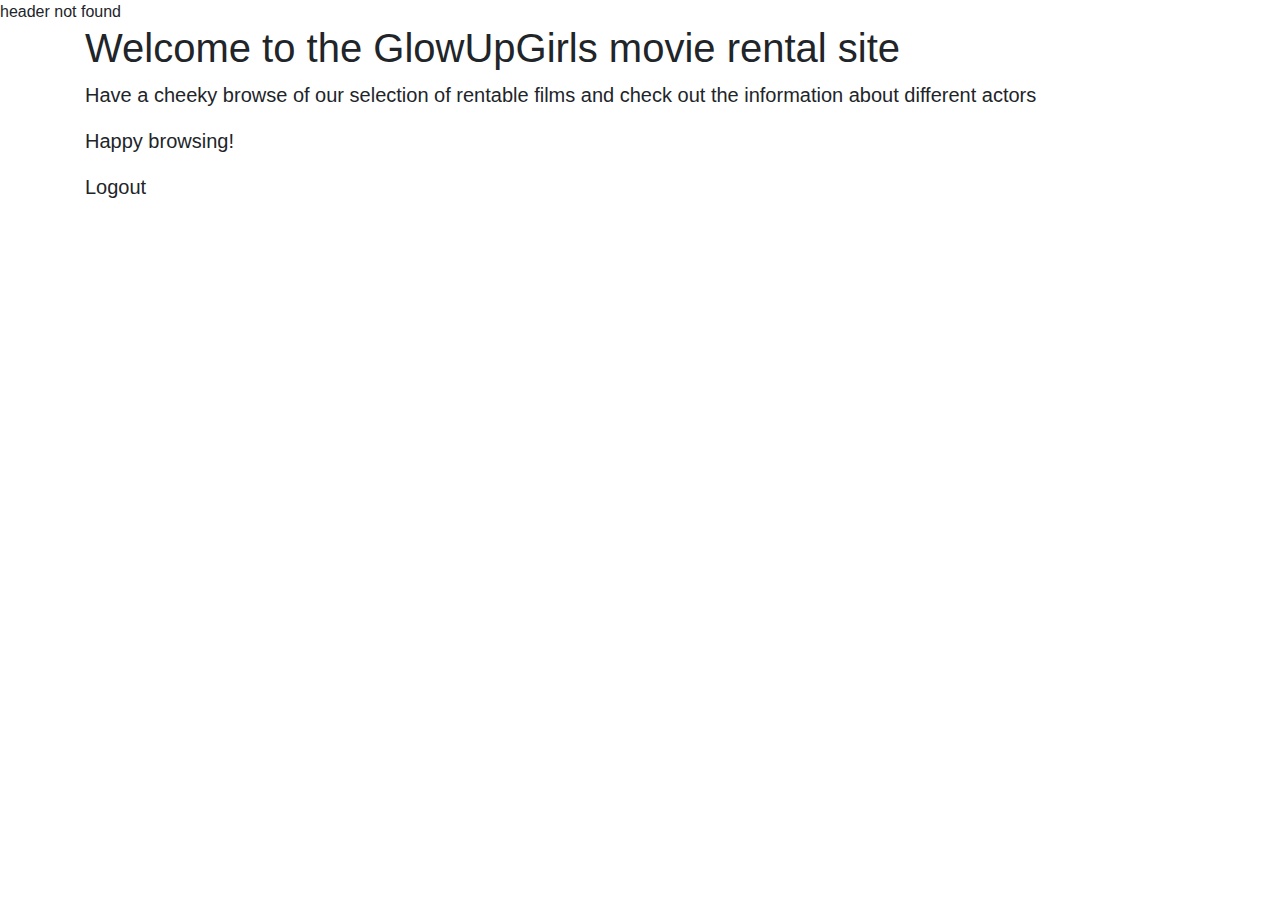
<file: src/main/resources/templates/index.html>
<!DOCTYPE html>
<html lang="en" xmlns:th="http://www.thymeleaf.org" xmlns:sec="http://www.thymeleaf.org/extras/spring-security">
<head>
    <meta charset="UTF-8">
    <meta name="viewport" content="width=device-width, initial-scale=1, shrink-to-fit=no">
    <title>HomePage</title>
    <link rel="stylesheet" href="https://stackpath.bootstrapcdn.com/bootstrap/4.3.1/css/bootstrap.min.css" integrity="sha384-ggOyR0iXCbMQv3Xipma34MD+dH/1fQ784/j6cY/iJTQUOhcWr7x9JvoRxT2MZw1T" crossorigin="anonymous">
    <link rel="stylesheet" th:href="@{/css/headerStyles.css}">
    <link rel="stylesheet" th:href="@{/css/style.css}">
</head>
<body>
<div th:include="fragments/header :: header"> header not found</div>

<div class="site-wrapper">
    <div class="site-wrapper-inner">
        <div class="container">
            <div class="inner cover">
                <h1 class="cover-heading">Welcome to the GlowUpGirls movie rental site</h1>
                <p class="lead">Have a cheeky browse of our selection of rentable films and check out the information about different actors</p>
                <p class="lead">Happy browsing!</p>
                <p class="lead">
                    <a th:href="@{/logout}" class="">Logout</a>
                </p>
            </div>
        </div>
    </div>
</div>

<div th:include="fragments/footer"></div>

</body>
</html>
</file>
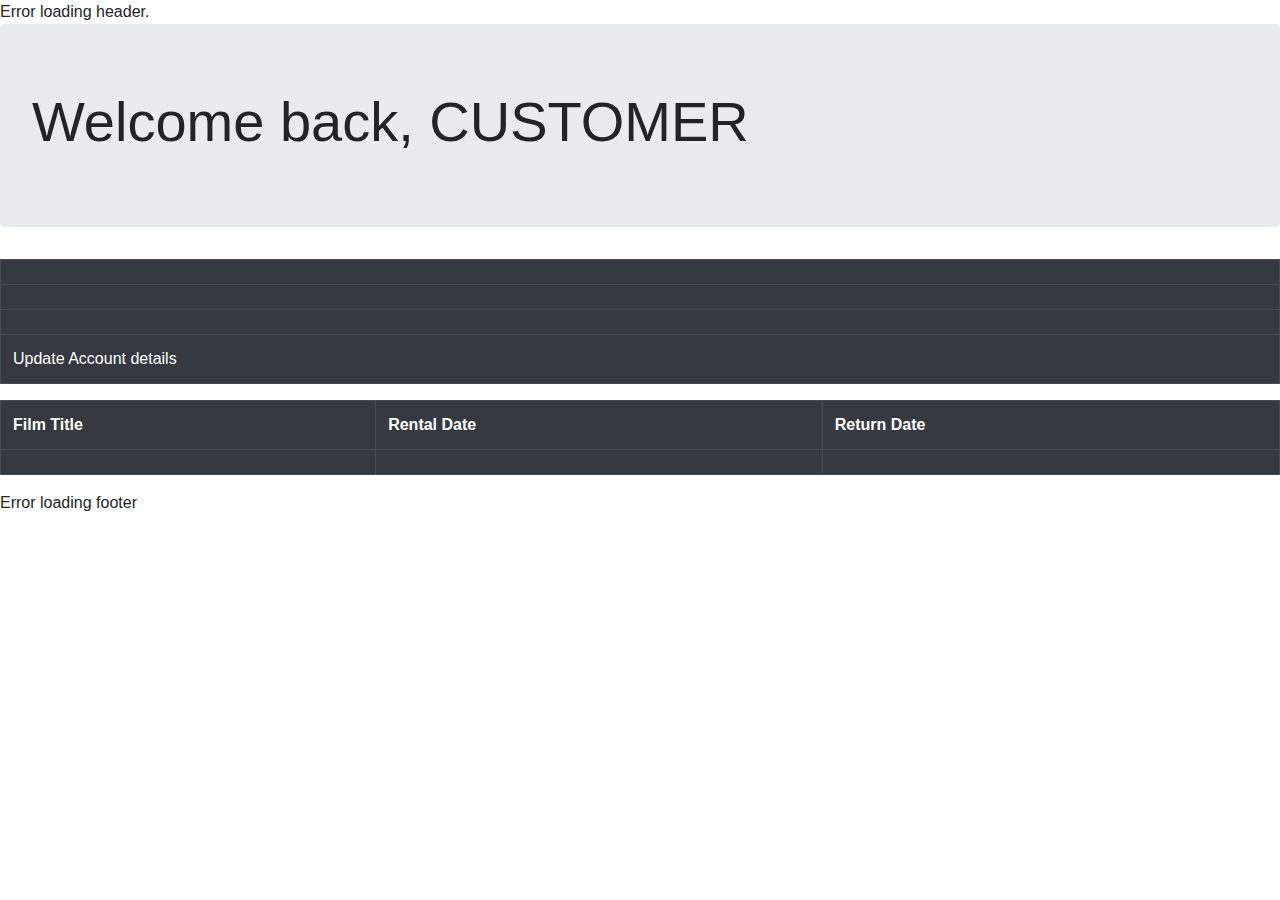
<file: src/main/resources/templates/account.html>
<!DOCTYPE html>
<html lang="en" xmlns:th="http://www.thymeleaf.org">
<head>
    <meta charset="UTF-8">
    <title>Title</title>
    <link rel="stylesheet" href="https://stackpath.bootstrapcdn.com/bootstrap/4.3.1/css/bootstrap.min.css" integrity="sha384-ggOyR0iXCbMQv3Xipma34MD+dH/1fQ784/j6cY/iJTQUOhcWr7x9JvoRxT2MZw1T" crossorigin="anonymous">
    <link rel="stylesheet" th:href="@{/css/headerStyles.css}">
    <link rel="stylesheet" th:href="@{/css/style.css}">
</head>
<body>
<div th:include="fragments/header :: header">Error loading header.</div>
<div class="site-wrapper">
    <div class="site-wrapper-inner">
        <div class="content">
            <div class="jumbotron">
                <h1 class="display-4" th:text="${user != null} ? ${'Welcome back, ' + (user.getFirstName().concat(' ' + user.getLastName()).toUpperCase())} : 'Welcome back, CUSTOMER'">Welcome back, CUSTOMER </h1>
            </div>
            <table class="table table-dark table-bordered">
                <tr>
                    <td  th:text="${user != null} ? ${user.getFirstName()} : 'N/A'"></td>
                </tr>
                <tr>
                    <td th:text="${user != null} ? ${user.getLastName()} : 'N/A'"></td>
                </tr>
                <tr>
                    <td th:text="${user != null} ? ${user.getEmail()} : 'N/A'"></td>
                </tr>
                <tr>
                    <td><a th:href="@{update-customer}">Update Account details</a></td>
                </tr>
            </table>
            <form class="form-group" name="orders">
                <table class="table table-dark table-bordered">
                    <tr>
                        <th>Film Title</th>
                        <th>Rental Date</th>
                        <th>Return Date</th>
                    </tr>
                    <tr th:each="rental: ${rentals}">
                        <td th:text="${rental.getFilm().getTitle()}"></td>
                        <td th:text="${rental.getRental().getRentalDate()}"></td>
                        <td th:text="${rental.getRental().getReturnDate()}"></td>
                    </tr>
                </table>
            </form>
        </div>
    </div>
</div>
<div th:include="fragments/footer :: footer">Error loading footer</div>
</body>
</html>
</file>
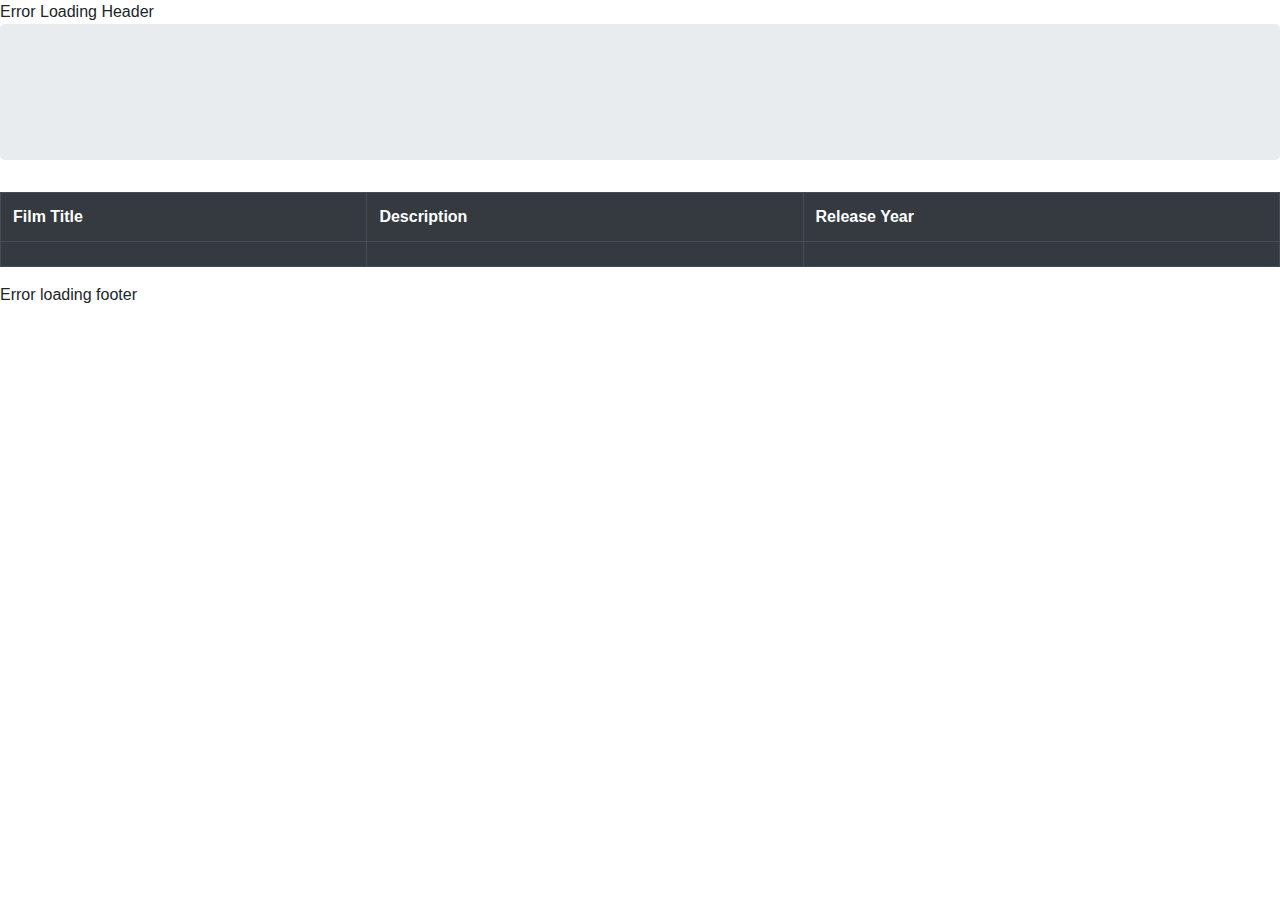
<file: src/main/resources/templates/actor.html>
<!DOCTYPE html>
<html lang="en" xmlns:th="http://www.thymeleaf.org">
<head>
    <meta charset="UTF-8">
    <title>Title</title>
    <link rel="stylesheet" href="https://stackpath.bootstrapcdn.com/bootstrap/4.3.1/css/bootstrap.min.css" integrity="sha384-ggOyR0iXCbMQv3Xipma34MD+dH/1fQ784/j6cY/iJTQUOhcWr7x9JvoRxT2MZw1T" crossorigin="anonymous">
    <link rel="stylesheet" th:href="@{/css/headerStyles.css}">
    <link rel="stylesheet" th:href="@{/css/style.css}">
</head>
<body>
<div th:include="fragments/header :: header">Error Loading Header</div>
<div class="site-wrapper">
    <div class="site-wrapper-inner">
        <div class="jumbotron">
            <h1 class="display-4" th:text="${actor.getFirstName().substring(0,1).concat(actor.getFirstName().substring(1).toLowerCase() + ' ' + actor.getLastName().substring(0,1) + actor.getLastName().substring(1).toLowerCase())}"> </h1>
        </div>
        <div class="actor-film-table">
            <table class="table table-dark table-bordered">
                <tr>
                    <th>Film Title</th>
                    <th>Description</th>
                    <th>Release Year</th>
                </tr>
                <tr th:each="film: ${films}">
                    <td>
                        <a th:href="@{/{id}(id=${film.filmId})}" th:text="${film.title}"></a>
                    </td>
                    <td th:text="${film.getDescription()}"></td>
                    <td th:text="${film.getReleaseYear()}"></td>
                </tr>
            </table>
        </div>
    </div>
</div>
<div th:include="fragments/footer :: footer">Error loading footer</div>
</body>
</html>
</file>
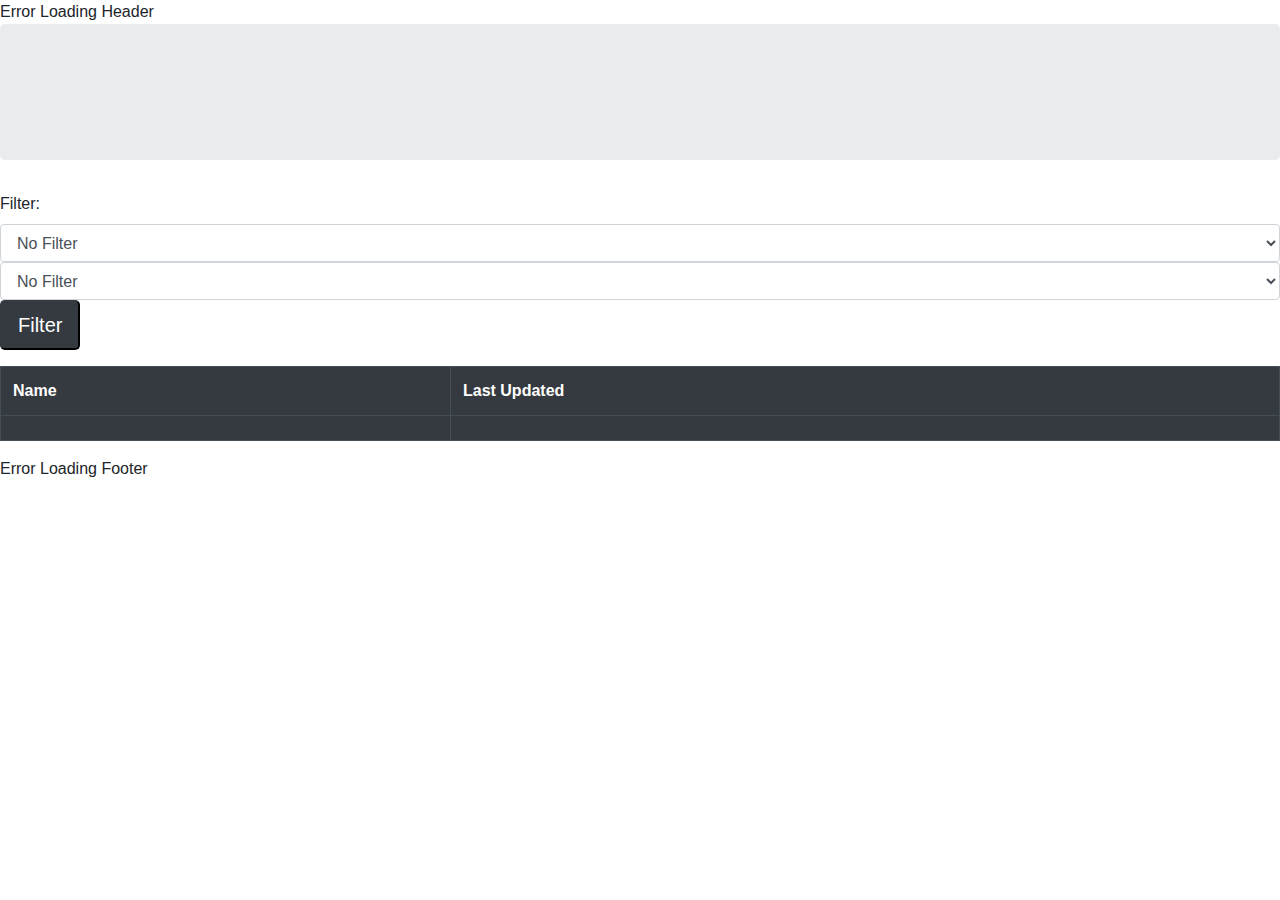
<file: src/main/resources/templates/actors.html>
<!DOCTYPE html>
<html lang="en" xmlns:th="http://www.thymeleaf.org">
<head>
    <meta charset="UTF-8">
    <title>Title</title>
    <link rel="stylesheet" href="https://stackpath.bootstrapcdn.com/bootstrap/4.3.1/css/bootstrap.min.css" integrity="sha384-ggOyR0iXCbMQv3Xipma34MD+dH/1fQ784/j6cY/iJTQUOhcWr7x9JvoRxT2MZw1T" crossorigin="anonymous">
    <link rel="stylesheet" th:href="@{/css/headerStyles.css}">
    <link rel="stylesheet" th:href="@{/css/style.css}">
</head>
<body>
<div th:include="fragments/header :: header">Error Loading Header</div>
<div class="site-wrapper">
    <div class="site-wrapper-inner">
        <div class="jumbotron">
            <h1 class="display-4" th:text="Actors"> </h1>
        </div>
        <div class="filter">
            <form class="form-group" action="/actors">
                <label>Filter:</label>
                <select class="form-control" name="filter">
                    <option>No Filter</option>
                    <option th:each="actor: ${allActors}" th:text="${actor.getFirstName()}">
                </select>
                <select class="form-control" name="filter2">
                    <option>No Filter</option>
                    <option th:each="actor: ${allActors}" th:text="${actor.getLastName()}">
                </select>
                <input class="btn-dark btn-lg" type="submit" value="Filter">
            </form>
        </div>
        <div class="actor-table">
            <table class="table table-dark table-bordered">
                <tr>
                    <th>Name</th>
                    <th>Last Updated</th>
                </tr>
                <tr th:each="actor: ${actors}">
                    <td >
                        <a th:text="${actor.getFirstName().substring(0,1).concat(actor.getFirstName().substring(1).toLowerCase() + ' ' + actor.getLastName().substring(0,1) + actor.getLastName().substring(1).toLowerCase())}" th:href="@{/actors/{id}(id=${actor.actorId})}"></a>
                    </td>
                    <td th:text="${actor.getLastUpdate()}"></td>
                </tr>
            </table>
        </div>
    </div>
</div>
<div th:include="fragments/footer :: footer">Error Loading Footer</div>
</body>
</html>
</file>
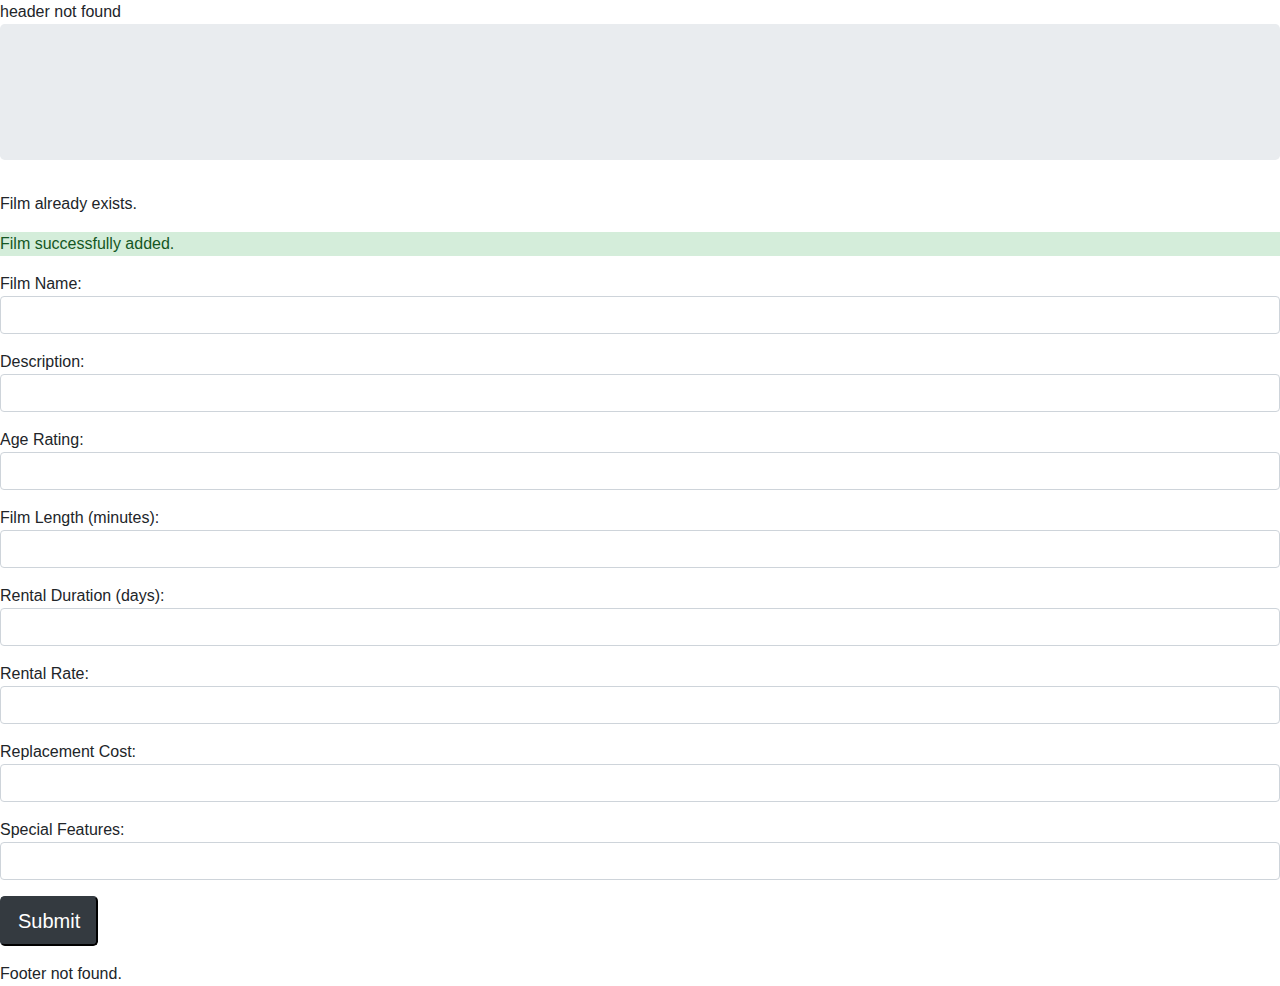
<file: src/main/resources/templates/addfilm.html>
<!DOCTYPE html>
<html lang="en" xmlns:th="http://www.thymeleaf.org" xmlns:sec="http://www.thymeleaf.org/extras/spring-security">
<head>
    <meta charset="UTF-8">
    <meta name="viewport" content="width=device-width, initial-scale=1, shrink-to-fit=no">
    <title>Add New Film</title>
    <link rel="stylesheet" href="https://stackpath.bootstrapcdn.com/bootstrap/4.3.1/css/bootstrap.min.css" integrity="sha384-ggOyR0iXCbMQv3Xipma34MD+dH/1fQ784/j6cY/iJTQUOhcWr7x9JvoRxT2MZw1T" crossorigin="anonymous">
    <link rel="stylesheet" th:href="@{/css/headerStyles.css}">
    <link rel="stylesheet" th:href="@{/css/style.css}">
</head>
<body>
<div th:include="fragments/header :: header">header not found</div>
<div class="site-wrapper">
    <div class="site-wrapper-inner">
        <div class="content">
            <div class="jumbotron">
                <h1 class="display-4" th:text="'Add New Film'"></h1>
            </div>
            <p th:if="${error}" class="error">Film already exists.</p>
            <p th:if="${passed}" class="alert-success">Film successfully added.</p>
            <form class="form-group" action="#" th:action="@{/addfilm}" th:object="${film}" method="post">
                <p>Film Name: <input type="text" th:field="*{title}" class="form-control"></p>
                <p>Description: <input type="text" th:field="*{description}" class="form-control"></p>
                <p>Age Rating: <input type="text" th:field="*{rating}" class="form-control"></p>
<!--                <p>Release Date: <input type="date" th:value="*{releaseYear}" th:field="*{releaseYear}" class="form-control"></p>-->
                <p>Film Length (minutes): <input type="text" th:field="*{length}" class="form-control"></p>
                <p>Rental Duration (days): <input type="text" th:field="*{rentalDuration}" class="form-control"></p>
                <p>Rental Rate: <input type="text" th:field="*{rentalRate}" class="form-control"></p>
                <p>Replacement Cost: <input type="text" th:field="*{replacementCost}" class="form-control"></p>
                <p>Special Features: <input type="text" th:field="*{specialFeatures}" class="form-control"></p>
                <input class="btn-dark btn-lg" type="submit" value="Submit">
            </form>
        </div>
    </div>
</div>
<div th:include="fragments/footer :: footer">Footer not found.</div>
</body>
</html>
</file>
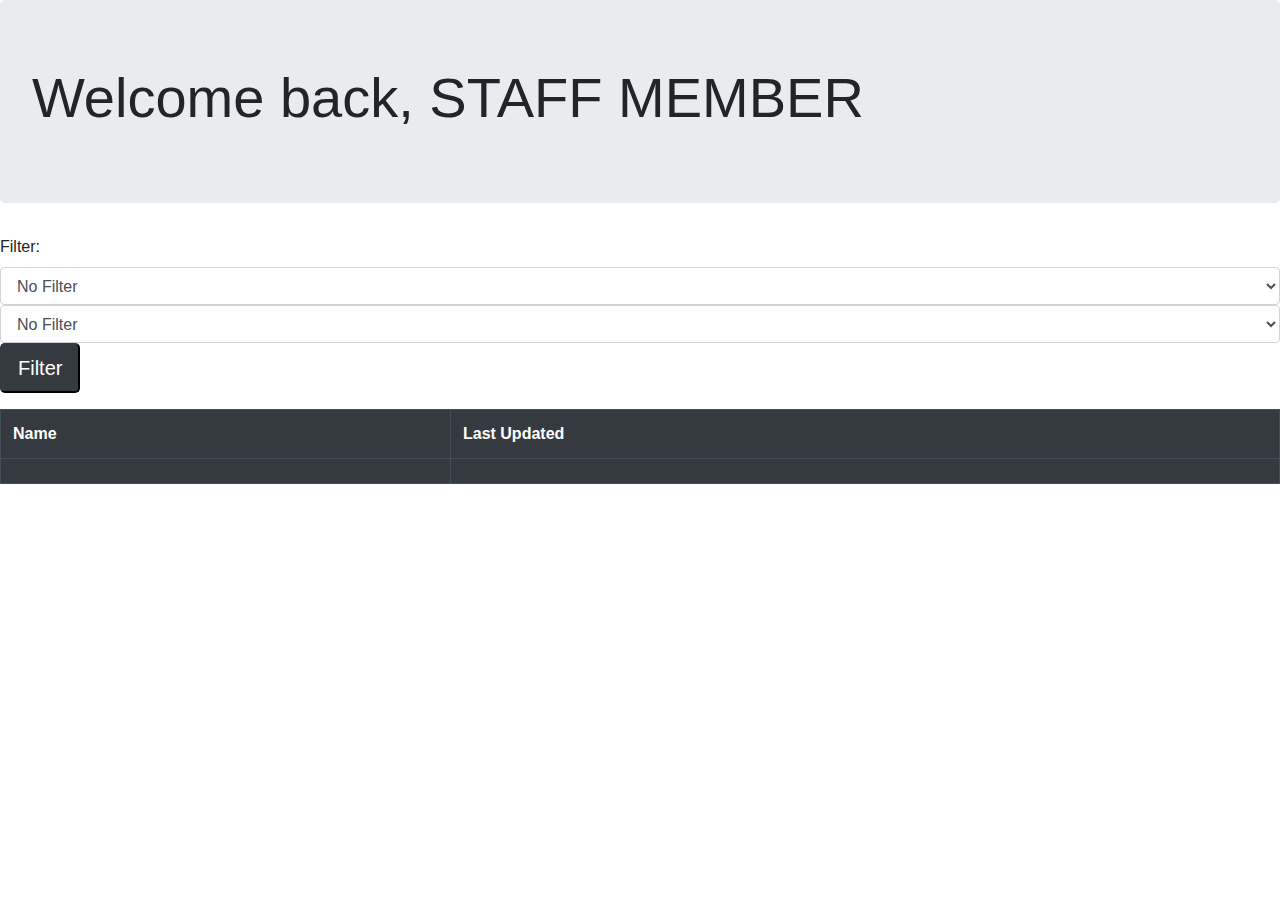
<file: src/main/resources/templates/admin.html>
<!DOCTYPE html>
<html lang="en" xmlns:th="http://www.thymeleaf.org">
<head>
    <meta charset="UTF-8">
    <title>Title</title>
    <link rel="stylesheet" href="https://stackpath.bootstrapcdn.com/bootstrap/4.3.1/css/bootstrap.min.css" integrity="sha384-ggOyR0iXCbMQv3Xipma34MD+dH/1fQ784/j6cY/iJTQUOhcWr7x9JvoRxT2MZw1T" crossorigin="anonymous">
    <link rel="stylesheet" th:href="@{/css/headerStyles.css}">
    <link rel="stylesheet" th:href="@{/css/style.css}">
</head>
<body>
<div th:include="fragments/header :: header"></div>
<div class="site-wrapper">
    <div class="site-wrapper-inner">
        <div class="content">
            <div class="jumbotron">
                <h1 class="display-4" th:text="${'Welcome, ' + staff.getUsername}">Welcome back, STAFF MEMBER </h1>
            </div>
            <div class="filter">
                <form class="form-group" action="/admin">
                    <label>Filter:</label>
                    <select class="form-control" name="filter">
                        <option>No Filter</option>
                        <option th:each="customer: ${allCustomers}" th:text="${customer.getFirstName()}">
                    </select>
                    <select class="form-control" name="filter2">
                        <option>No Filter</option>
                        <option th:each="customer: ${allCustomers}" th:text="${customer.getLastName()}">
                    </select>
                    <input class="btn-dark btn-lg" type="submit" value="Filter">
                </form>
            </div>
            <div class="customer-table">
                <table class="table table-dark table-bordered">
                    <tr>
                        <th>Name</th>
                        <th>Last Updated</th>
                    </tr>
                    <tr th:each="customer: ${customers}">
                        <td >
                            <a th:text="${customer.getFirstName().substring(0,1).concat(customer.getFirstName().substring(1).toLowerCase() + ' ' + customer.getLastName().substring(0,1) + customer.getLastName().substring(1).toLowerCase())}" th:href="@{/admin/{id}(id=${customer.customerId})}"></a>
                        </td>
                        <td th:text="${customer.getLastUpdate()}"></td>
                    </tr>
                </table>
            </div>
        </div>
    </div>
</div>
<div th:include="fragments/footer :: footer"></div>
</body>
</html>
</file>
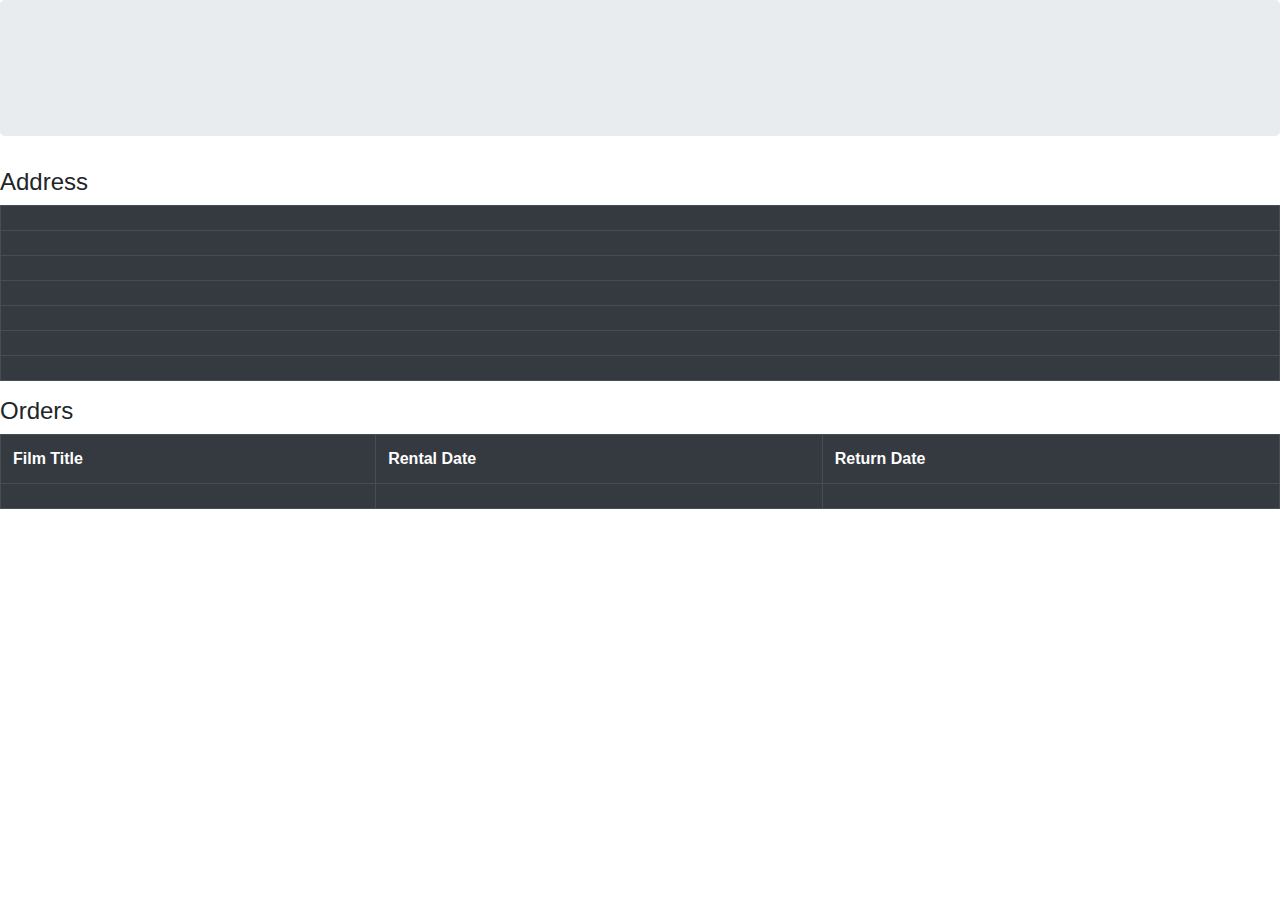
<file: src/main/resources/templates/customer.html>
<!DOCTYPE html>
<html lang="en" xmlns:th="http://www.thymeleaf.org">
<head>
    <meta charset="UTF-8">
    <title>Title</title>
    <link rel="stylesheet" href="https://stackpath.bootstrapcdn.com/bootstrap/4.3.1/css/bootstrap.min.css" integrity="sha384-ggOyR0iXCbMQv3Xipma34MD+dH/1fQ784/j6cY/iJTQUOhcWr7x9JvoRxT2MZw1T" crossorigin="anonymous">
    <link rel="stylesheet" th:href="@{/css/headerStyles.css}">
    <link rel="stylesheet" th:href="@{/css/style.css}">
</head>
<body>
<div th:include="fragments/header :: header"></div>
<div class="site-wrapper">
    <div class="site-wrapper-inner">
        <div class="content">
            <div class="jumbotron">
                <h1 class="display-4" th:text="${customer.getFirstName().concat(' ' + customer.getLastName())}"></h1>
            </div>
            <div class="address-table">
                <h4>Address</h4>
                <table class="table table-dark table-bordered">
                    <tr>
                        <td th:text="${address.getAddress()}"></td>
                    </tr>
                    <tr>
                        <td th:text="${address.getAddress2()}"></td>
                    </tr>
                    <tr>
                        <td th:text="${address.getDistrict()}"></td>
                    </tr>
                    <tr>
                        <td th:text="${city.getCity()}"></td>
                    </tr>
                    <tr>
                        <td th:text="${country.getCountry()}"></td>
                    </tr>
                    <tr>
                        <td th:text="${address.getPhone()}"></td>
                    </tr>
                    <tr>
                        <td th:text="${address.getPostalCode()}"></td>
                    </tr>
                </table>
            </div>
            <div class="rental-table">
                <h4>Orders</h4>
                <table class="table table-dark table-bordered">
                    <tr>
                        <th>Film Title</th>
                        <th>Rental Date</th>
                        <th>Return Date</th>
                    </tr>
                    <tr th:each="rental: ${orders}">
                        <td th:text="${rental.getFilm().getTitle()}"></td>
                        <td th:text="${rental.getRental().getRentalDate()}"></td>
                        <td th:text="${rental.getRental().getReturnDate()}"></td>
                    </tr>
                </table>
            </div>
        </div>
    </div>
</div>
</body>
</html>
</file>
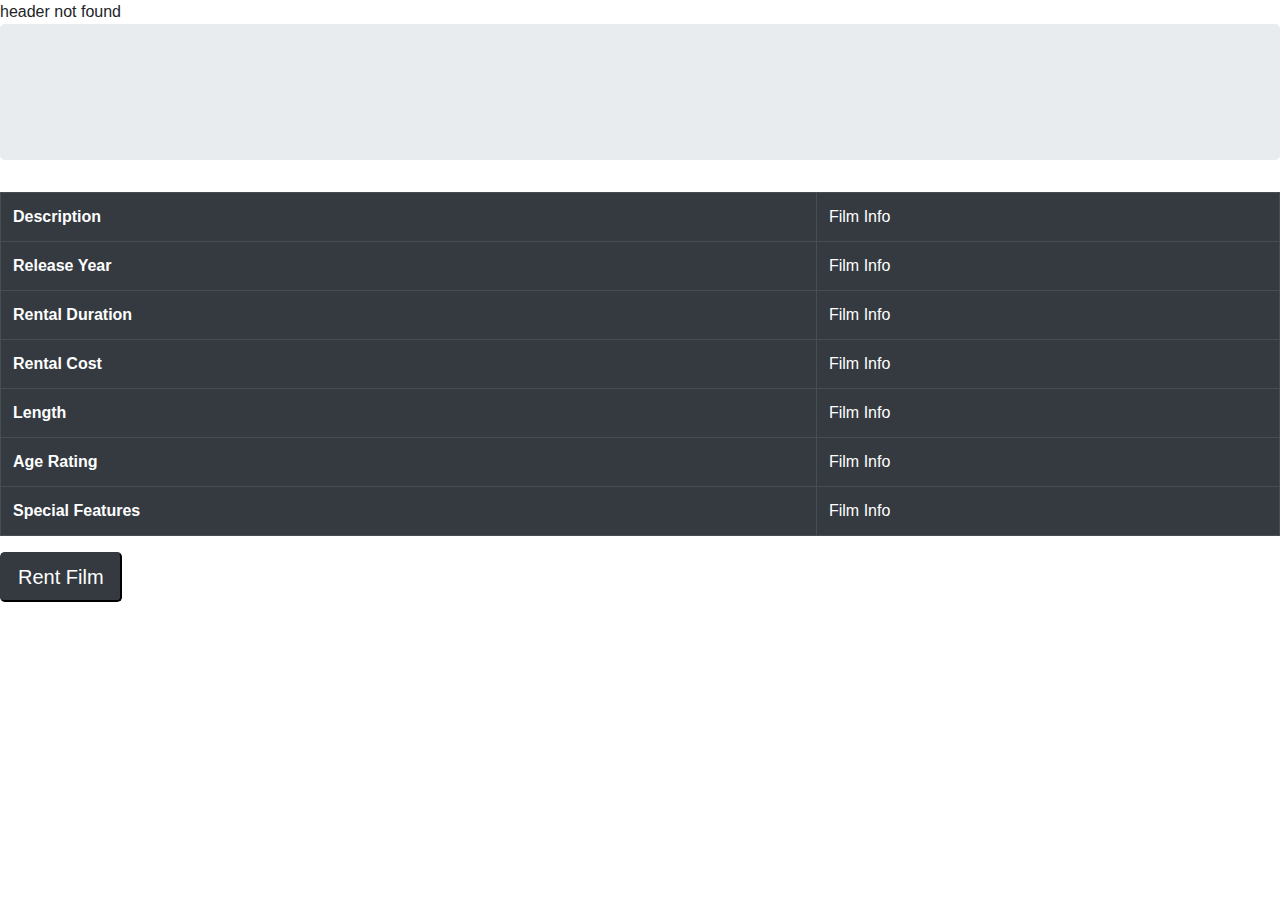
<file: src/main/resources/templates/filminfo.html>
<!DOCTYPE html>
<html lang="en" xmlns:th="http://www.thymeleaf.org">
<head>
    <meta charset="UTF-8">
    <title>Film Info</title>
    <link rel="stylesheet" href="https://stackpath.bootstrapcdn.com/bootstrap/4.3.1/css/bootstrap.min.css" integrity="sha384-ggOyR0iXCbMQv3Xipma34MD+dH/1fQ784/j6cY/iJTQUOhcWr7x9JvoRxT2MZw1T" crossorigin="anonymous">
    <link rel="stylesheet" th:href="@{/css/headerStyles.css}">
    <link rel="stylesheet" th:href="@{/css/style.css}">
</head>
<body>
<div th:include="fragments/header :: header"> header not found</div>

<div class="site-wrapper">
    <div class="site-wrapper-inner">
        <div class="content">
            <div class="jumbotron">
                <h1 class="display-4" th:action="${info}" th:text="${info.title}"></h1>
            </div>
            <div class="filmInfo">
                <table class="table table-dark table-bordered">
                    <tr >
                        <td style="font-weight: bold ">Description</td>
                        <td th:text="${info.description}">Film Info</td>
                    </tr>
                    <tr >
                        <td style="font-weight: bold ">Release Year</td>
                        <td th:text="${#strings.toString(info.releaseYear).substring(0,4)}">Film Info</td>
                    </tr>
                    <tr >
                        <td style="font-weight: bold ">Rental Duration</td>
                        <td th:text="${info.rentalDuration } + ' days'" >Film Info</td>
                    </tr>
                    <tr >
                        <td style="font-weight: bold ">Rental Cost</td>
                        <td th:text="'£'+${info.rentalRate}">Film Info</td>
                    </tr>
                    <tr >
                        <td style="font-weight: bold ">Length</td>
                        <td th:text="${info.length} + ' minutes'">Film Info</td>
                    </tr>
                    <tr >
                        <td style="font-weight: bold ">Age Rating</td>
                        <td th:text="${info.rating}">Film Info</td>
                    </tr>
                    <tr >
                        <td style="font-weight: bold ">Special Features</td>
                        <td th:text="${info.specialFeatures}">Film Info</td>
                    </tr>
                </table>
            </div>
            <div class="rentButton">
            <form th:if="${availability == true}" th:action="@{/rent/{id}/{customer}(id=${info.filmId},customer=${user.customerId})}">
                <input class="btn-dark btn-lg" type="submit" value="Rent Film" />
            </form>
            </div>
        </div>
    </div>
</div>


</body>
</html>
</file>
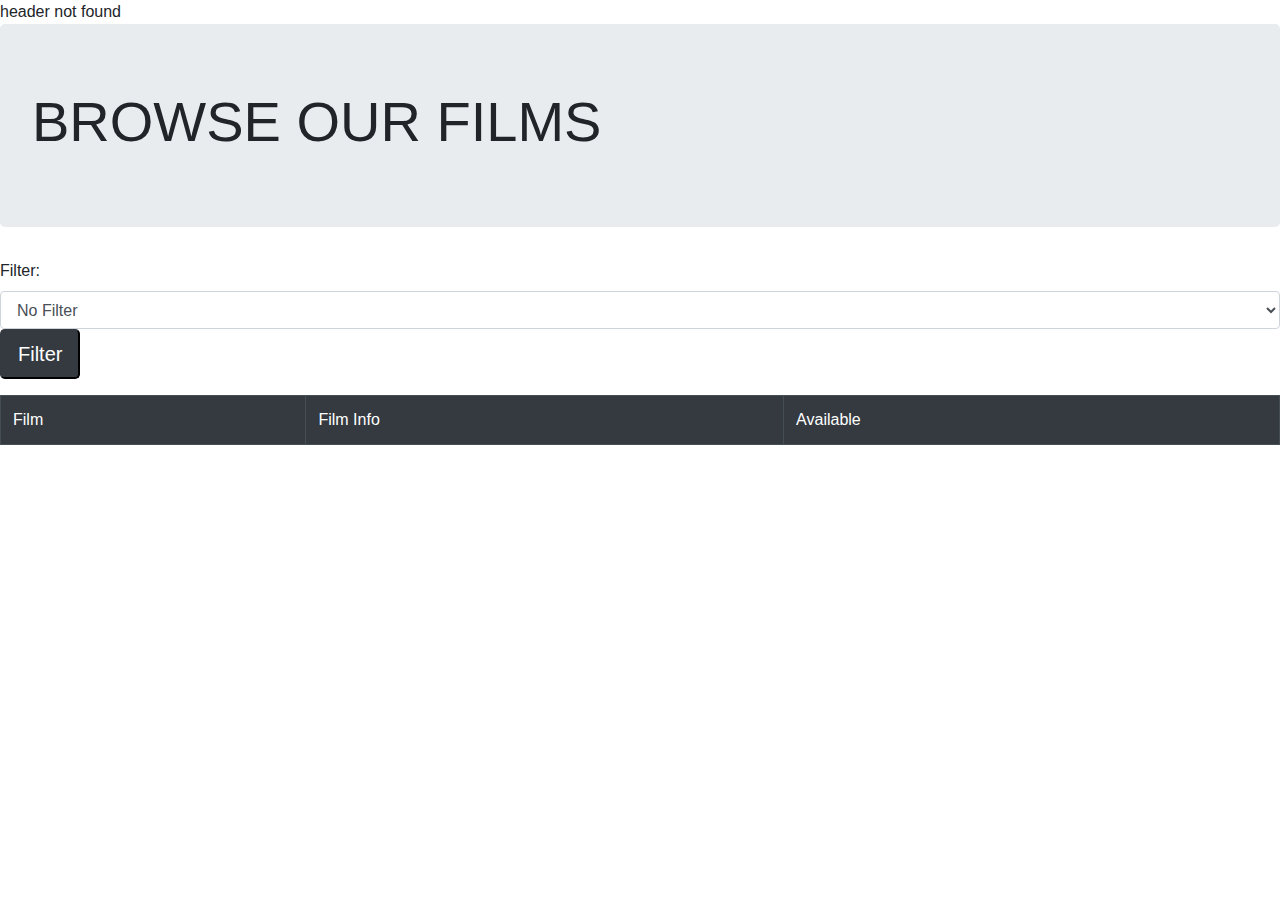
<file: src/main/resources/templates/films.html>
<!DOCTYPE html>
<html lang="en" xmlns:th="http://www.thymeleaf.org">
<head>
    <meta charset="UTF-8">
    <title>Films</title>
    <link rel="stylesheet" href="https://stackpath.bootstrapcdn.com/bootstrap/4.3.1/css/bootstrap.min.css" integrity="sha384-ggOyR0iXCbMQv3Xipma34MD+dH/1fQ784/j6cY/iJTQUOhcWr7x9JvoRxT2MZw1T" crossorigin="anonymous">
    <link rel="stylesheet" th:href="@{/css/headerStyles.css}">
    <link rel="stylesheet" th:href="@{/css/style.css}">
</head>
<body>
<div th:include="fragments/header :: header"> header not found</div>

<div class="site-wrapper">
    <div class="site-wrapper-inner">
        <div class="content">
            <div class="jumbotron">
                <h1 class="display-4">BROWSE OUR FILMS</h1>
            </div>
            <form class="form-group availableFilter" action="/films">
<!--                <table>-->
<!--                    <tr>-->
<!--                        <td>-->
                <label>Filter:</label>
                <select class="form-control" name="filter">
                    <option>No Filter</option>
                    <option th:text="Available">
                </select>
<!--                        </td>-->
<!--                        <td>-->
                <input class="btn-dark btn-lg" type="submit" value="Filter">
<!--                        </td>-->
<!--                    </tr>-->
<!--                </table>-->
            </form>
            <div class="films">
                <table class="table table-dark table-bordered">
                    <tr th:each="film: ${films}">
                        <td>
                            <a th:href="${'film/' + film.filmId}" th:text="${film.title}">Film</a>
                        </td>
                        <td th:text="${film.description}" th:action="${film.filmId}">Film Info</td>
                        <td th:if="${availableFilms.contains(film)}">Available</td>
                    </tr>
                </table>
            </div>
        </div>
    </div>
</div>

<!--<h1 style="text-align: center;color: black" >BROWSE OUR FILMS</h1>-->



</body>
</html>
</file>
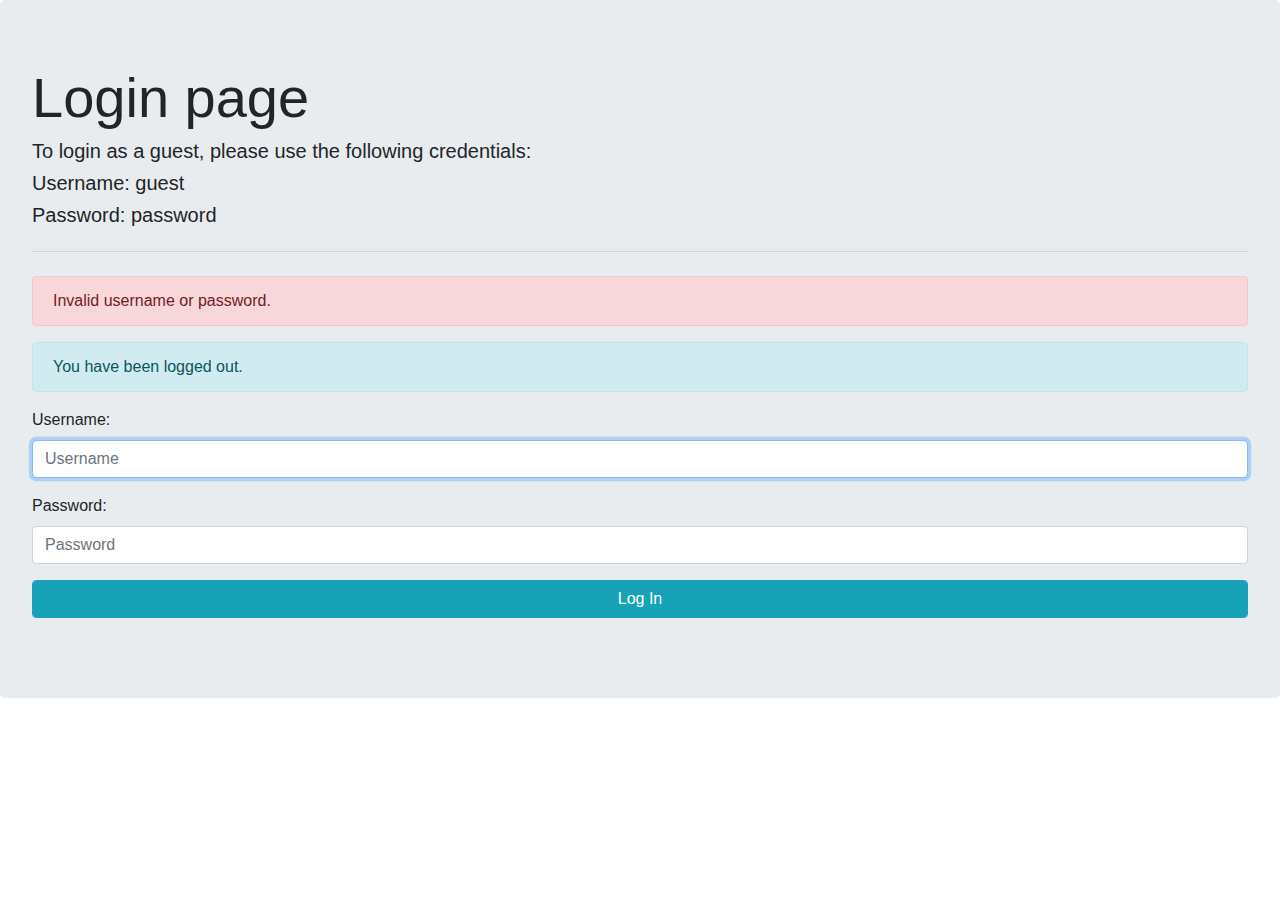
<file: src/main/resources/templates/login.html>
<!DOCTYPE html>
<html lang="en"  xmlns:th="http://www.thymeleaf.org">
<head>
    <meta charset="UTF-8">
    <meta name="viewport" content="width=device-width, initial-scale=1, shrink-to-fit=no">
    <link rel="stylesheet" href="https://stackpath.bootstrapcdn.com/bootstrap/4.3.1/css/bootstrap.min.css" integrity="sha384-ggOyR0iXCbMQv3Xipma34MD+dH/1fQ784/j6cY/iJTQUOhcWr7x9JvoRxT2MZw1T" crossorigin="anonymous">
<!--    <link rel="stylesheet" th:href="@{/css/style.css}">-->
    <title>Login</title>
</head>
<body>
<!--<div th:include="fragments/header :: header"></div>-->
<div>
    <div class="site-wrapper">
        <div class="site-wrapper-inner">
            <div class="content">
                <div class="jumbotron">
                    <h1 class="display-4" th:text="'Login page'">Login page</h1>
                    <h3 class="lead">To login as a guest, please use the following credentials:</h3>
                    <h6 class="lead">Username: guest</h6>
                    <h6 class="lead">Password: password</h6>
                    <hr class="my-4">
                    <form th:action="@{/login}" method="post" class="form-group">
                    <div th:if="${param.error}">
                        <div class="alert alert-danger">
                            Invalid username or password.
                        </div>
                    </div>
                    <div th:if="${param.logout}">
                        <div class="alert alert-info">
                            You have been logged out.
                        </div>
                    </div>
                    <div class="form-group">
                        <label for="username">Username</label>:
                        <input type="text"
                               id="username"
                               name="username"
                               class="form-control"
                               autofocus="autofocus"
                               placeholder="Username">
                    </div>
                    <div class="form-group">
                        <label for="password">Password</label>:
                        <input type="password"
                               id="password"
                               name="password"
                               class="form-control"
                               placeholder="Password">
                    </div>
                    <div class="form-group">
                        <input type="submit"
                               name="login-submit"
                               id="login-submit"
                               class="form-control btn btn-info"
                               value="Log In">
                    </div>
                </form>
                </div>
            </div>
        </div>
    </div>
</div>
<div th:include="fragments/footer :: footer"></div>
</body>
</html>
</file>
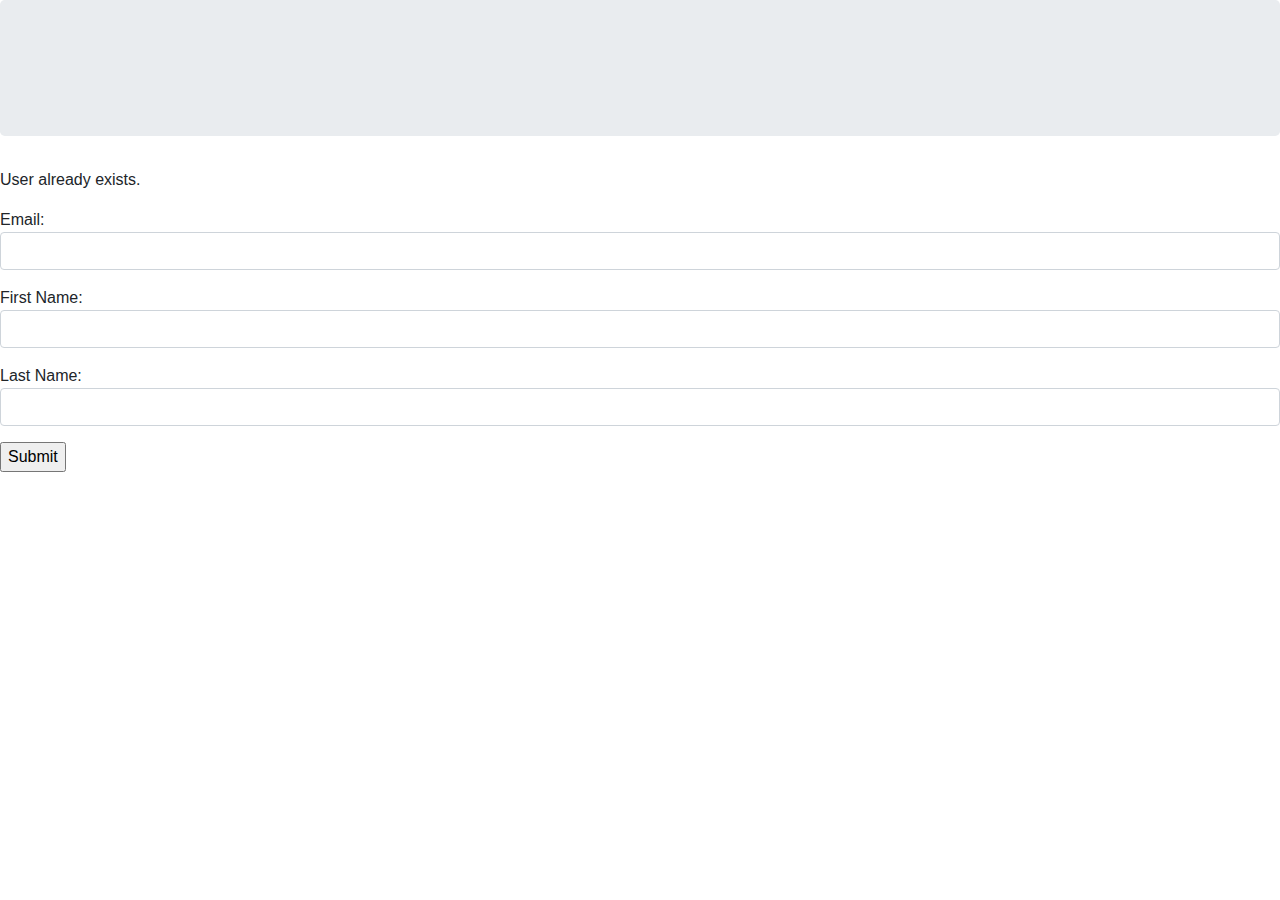
<file: src/main/resources/templates/registration.html>
<!DOCTYPE html>
<html lang="en" xmlns:th="http://www.thymeleaf.org" xmlns:sec="http://www.thymeleaf.org/extras/spring-security">
<head>
    <meta charset="UTF-8">
    <meta name="viewport" content="width=device-width, initial-scale=1, shrink-to-fit=no">
    <title>Registration Page</title>
    <link rel="stylesheet" href="https://stackpath.bootstrapcdn.com/bootstrap/4.3.1/css/bootstrap.min.css" integrity="sha384-ggOyR0iXCbMQv3Xipma34MD+dH/1fQ784/j6cY/iJTQUOhcWr7x9JvoRxT2MZw1T" crossorigin="anonymous">
    <link rel="stylesheet" th:href="@{/css/headerStyles.css}">
    <link rel="stylesheet" th:href="@{/css/style.css}">
</head>
<body>
<div class="site-wrapper">
    <div class="site-wrapper-inner">
        <div class="content">
            <div class="jumbotron">
                <h1 class="display-4" th:text="'Create Customer Account'"></h1>
            </div>
            <p th:if="${error}" class="error">User already exists.</p>
            <form class="form-group" action="#" th:action="@{/registration}" th:object="${customer}" method="post">

                <p>Email: <input type="text" th:field="*{email}" class="form-control"></p>
                <p>First Name: <input type="text" th:field="*{firstName}" class="form-control"></p>
                <p>Last Name: <input type="text" th:field="*{lastName}" class="form-control"></p>
                <input type="submit" value="Submit">
            </form>
        </div>
    </div>
</div>
</body>
</html>
</file>
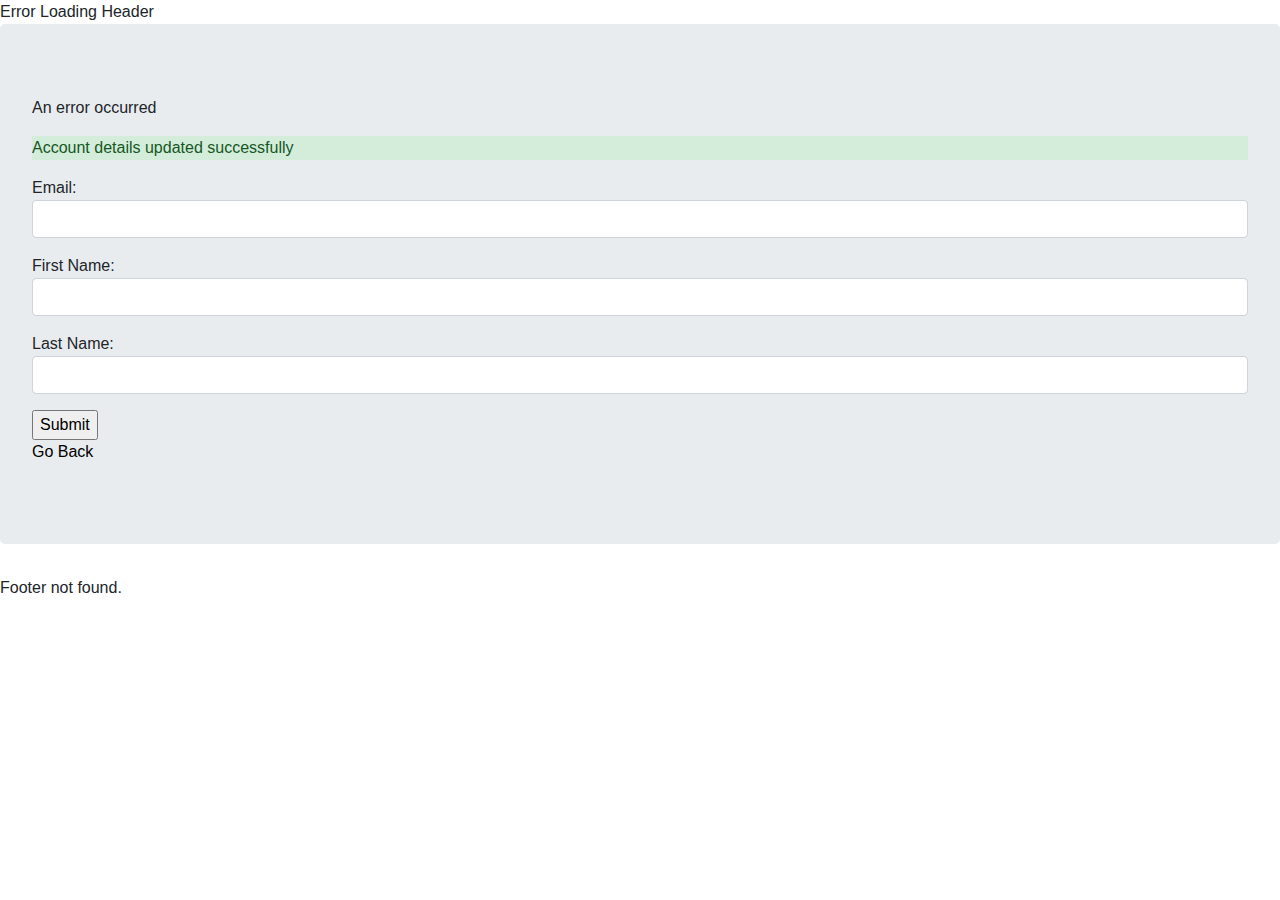
<file: src/main/resources/templates/update-customer.html>
<!DOCTYPE html>
<html lang="en" xmlns:th="http://www.thymeleaf.org" xmlns:sec="http://www.thymeleaf.org/extras/spring-security">
<head>
    <link rel="stylesheet" href="https://stackpath.bootstrapcdn.com/bootstrap/4.3.1/css/bootstrap.min.css" integrity="sha384-ggOyR0iXCbMQv3Xipma34MD+dH/1fQ784/j6cY/iJTQUOhcWr7x9JvoRxT2MZw1T" crossorigin="anonymous">
    <link rel="stylesheet" th:href="@{/css/headerStyles.css}">
    <meta charset="UTF-8">
    <title>Updating Account Details</title>
</head>
    <body>
    <div th:include="fragments/header">Error Loading Header</div>
    <div class="site-wrapper">
        <div class="site-wrapper-inner">
            <div class="content">
                <div class="jumbotron">
                    <h1 class="display-4" th:text="'Update Account details'"></h1>
                    <p th:if="${error}" class="error">An error occurred</p>
                    <p th:if="${passed}" class="alert-success">Account details updated successfully</p>
                    <form class="form-group" action="#" th:action="@{/update-customer}" th:object="${customer}" method="post">
                        <p>Email: <input type="text" th:field="*{email}" class="form-control"></p>
                        <p>First Name: <input type="text" th:field="*{firstName}" class="form-control"></p>
                        <p>Last Name: <input type="text" th:field="*{lastName}" class="form-control"></p>
                        <input type="submit" value="Submit">

                        <div><a th:href="@{/}" style="color: black">Go Back</a></div>
                    </form>
                </div>
            </div>
        </div>
    </div>
    <div th:include="fragments/footer :: footer">Footer not found.</div>
    </body>
</html>
</file>
